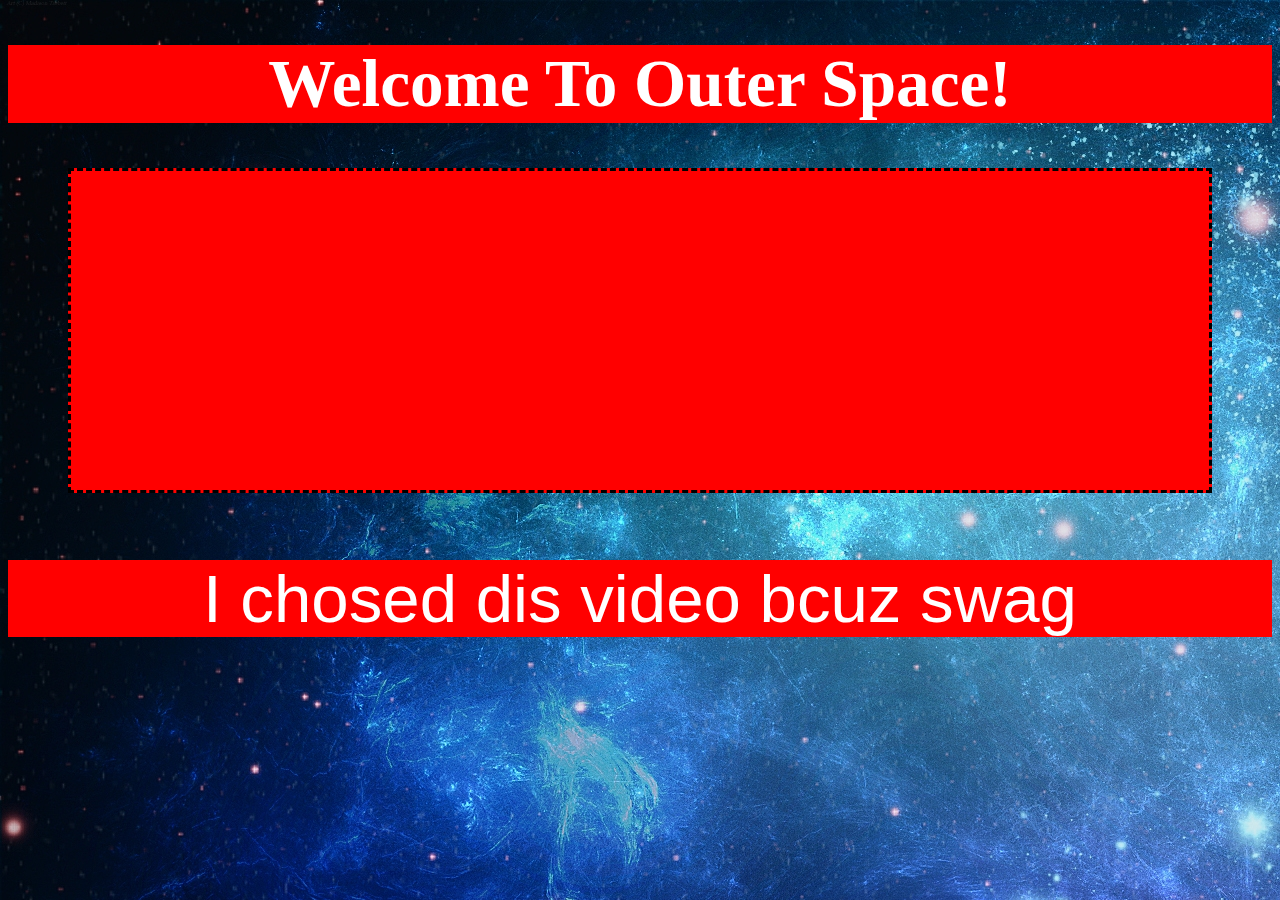
<file: Mission to Mars/index.html>
<!DOCTYPE html>
<html>
<head>
    <link rel="stylesheet" type="text/css" href="css/stylez.css">
    <title>Mission to Mars</title>
    <!-- To infinity and beyond! -->
    
    <!--Objective 1: 
    	Create a stylesheet in the css folder and link it to this page.
    	All of the styling for this mission should go in that file.
    -->
    
</head>
<body>
    <h1>Welcome To Outer Space!</h1>
<div id=vid><iframe width="560" height="315" src="https://www.youtube.com/embed/tMVDWvHlrRc" frameborder="0" allowfullscreen></iframe></div>
    <p id=swag>I chosed dis video bcuz swag</p>
    <!--Objective 2:
        Add a background to this page from the images folder
        If you choose to find another background, download it to images and link it from there
    -->
    
    <!--Objective 3:
        add an H1 header that says �Welcome to Outer Space�
        center the text
        increase the font size 120%
        set font to be "Arial Black", Gadget, sans-serif
        include a foreground color and background color
        Optional: try using rgba(...) for a partially transparent background
        Reference:  http://www.w3schools.com/cssref/css_colors_legal.asp
    -->
    
    <!--Objective 4:
        create a div below your H1 header 
        add a video from YouTube about space inside of the div
        center the video horizontally inside the div using margins
        Reference: http://learnlayout.com/margin-auto.html
    -->    
        
    <!--Objective 5:
        add a sentence of text explaining why you chose this video
        set font to be Arial, Helvetica, sans-serif
    -->

</body>
</html>
</file>
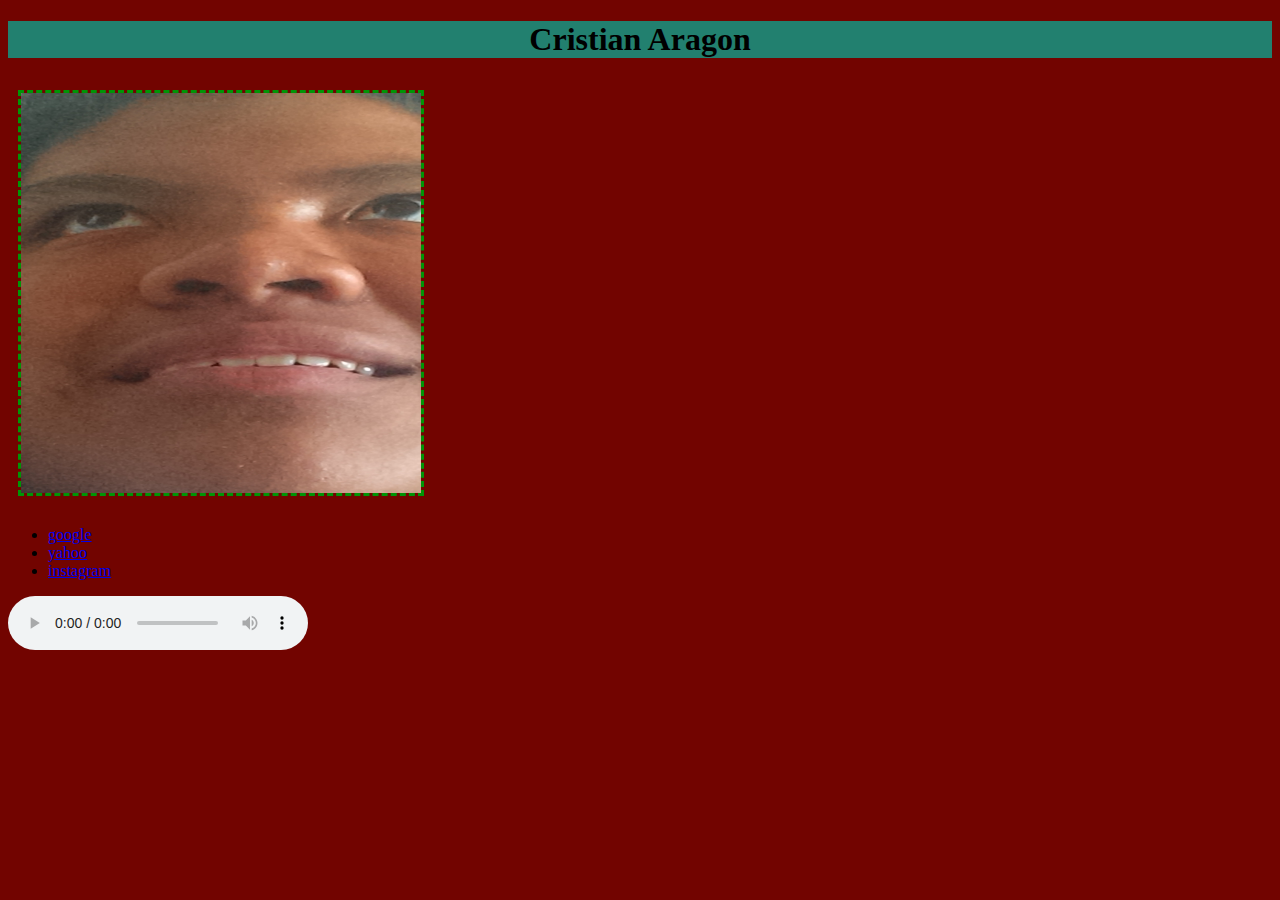
<file: mission2/index.html>
<!DOCTYPE html>
<html>
<head>
    <title>Who Are You?</title>
    <link rel="stylesheet" href="css/swagstylesheet.css">
	
    <!--�At least I know who I WAS when I got up this morning, 
    	but I think I must have been changed several times since then.'-->
    
    <!--Objective 1: 
    	create a stylesheet in the css folder and link it to this page.
    	all of the styling for this mission should go in that file.
    -->
    
</head>
<body>
    <h1>Cristian Aragon</h1>
    <img src="images/me.jpg" width="400" height="400">
	<ul>
	   <li><a href="https://www.google.com/"> google </a></li>
	   <li><a href="https://www.yahoo.com"> yahoo</a></li>
	   <li> <a href= "https://instagram.com/"> instagram</a></li>
	</ul>
	<audio controls>
	    
	</audio>
	
    <!--Objective 2: 
		add a picture of yourself
		add 10px margin on each side
		add a dotted border in any color
    -->

    <!--Objective 3: 
		include an H1 header with your name
		include a foreground color and background color
		center the text
    -->
    
    <!--Objective 4: 
		add an unordered list of links to your favorite websites
		style the text to be Arial, Helvetica, sans-serif
    -->

    <!--Objective 5: 
		set the background to your favorite color or image
		Optional: try creating a simple gradient background from scratch
		Reference: http://www.w3schools.com/css/css3_gradients.asp (just use the 'Standard syntax')
    -->
    
    <!--Objective 6: 
		add HTML5 audio controls to play your favorite song
		Reference: http://www.w3schools.com/html/html5_audio.asp
    -->

</body>
</html>
</file>
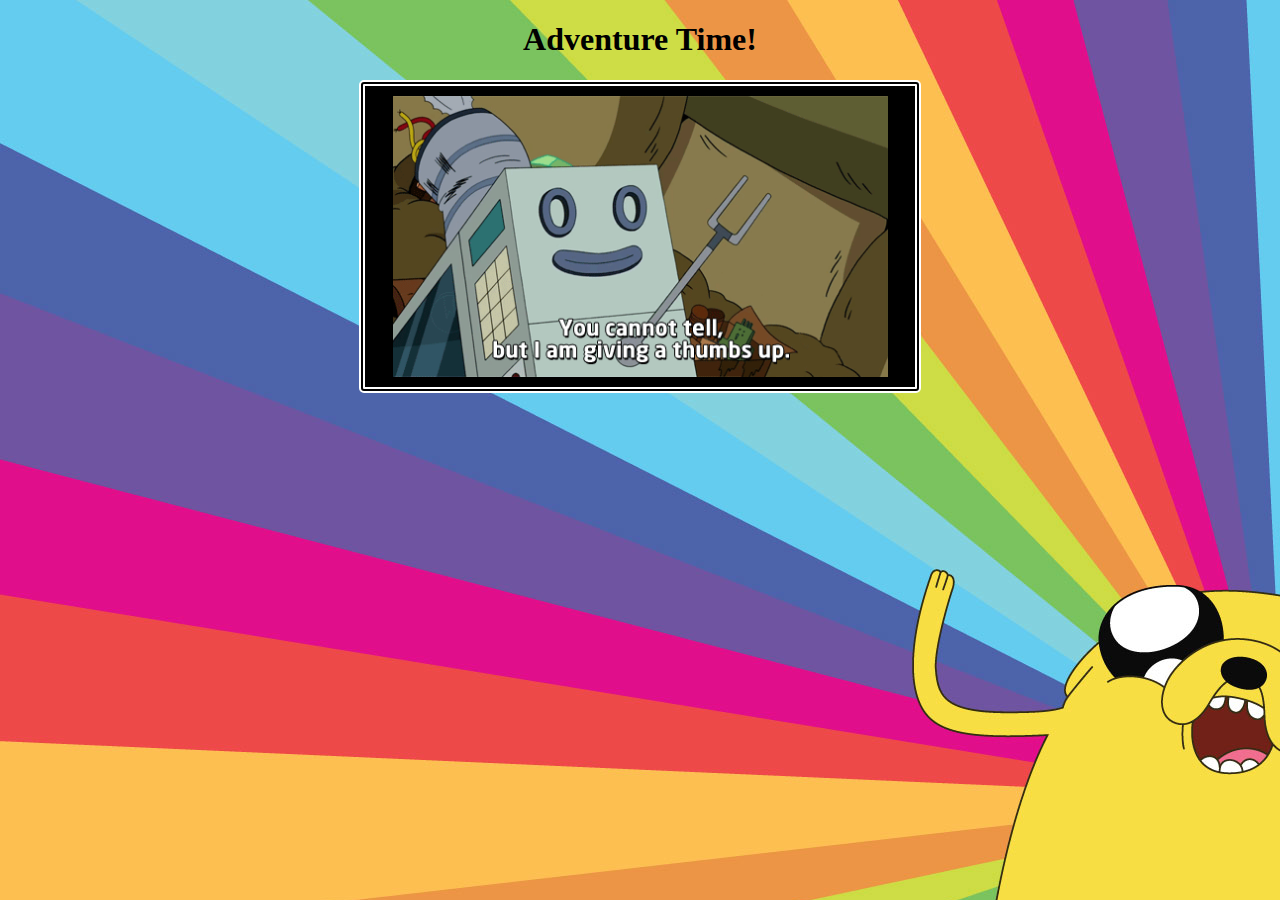
<file: adventure-time/spot-the-error.html>
<!DOCTYPE html>

<html>
<head>
    <title>Spot The Error</title>
    <link rel="stylesheet" href="adventure.css">
<style>        
body {
    background: url('adventure-time.jpg');
    
}

</style>

</head>


<body>
    
<h1 style="text-align: center">Adventure Time!</h1>

<div id="adventure-time" >
    <img src="thumbs.gif">

</div>

<div id="adventure-time img" >
</div>
</body>
</html>
</file>
<file: Mission to Mars/css/stylez.css>
body {
    
background-color:blue;
background-image:url("../images/blue-dots.jpg");
}
h1{
    color: white;
    font-size: 420%;
    font-family: Arial Black;
    text-align: center;
    background-color: red;
}
#vid{
    text-align: center;
    background-color: red;
    width: 90%;
    margin-left:auto;
    margin-right: auto;
    border: dashed;
}
#swag{
    color: white;
    font-family: sans-serif;
    text-align: center;
    background-color: red;
    font-size: 420%;
}
</file>
<file: mission2/css/swagstylesheet.css>
img {
    margin: 10px;
    border: dashed;
    border-color: #009506;
    
}
h1 {
    font-family: cursive;
    background-color: #22806f;
    text-align: center;
}
body{
    background-color: #720400; 
}
ul {
    font-family: fantasy;
}
</file>
<file: adventure-time/adventure.css>
#adventure-time {
    background-color: black;
    width: 550px;
    margin: auto;
    border-radius: 5px;
    border: 6px double white;
}
#adventure-time img {
    margin: auto;
    width: 90%;
    display: block;
    padding: 10px;
    border-radius: 5px;
}
</file>
